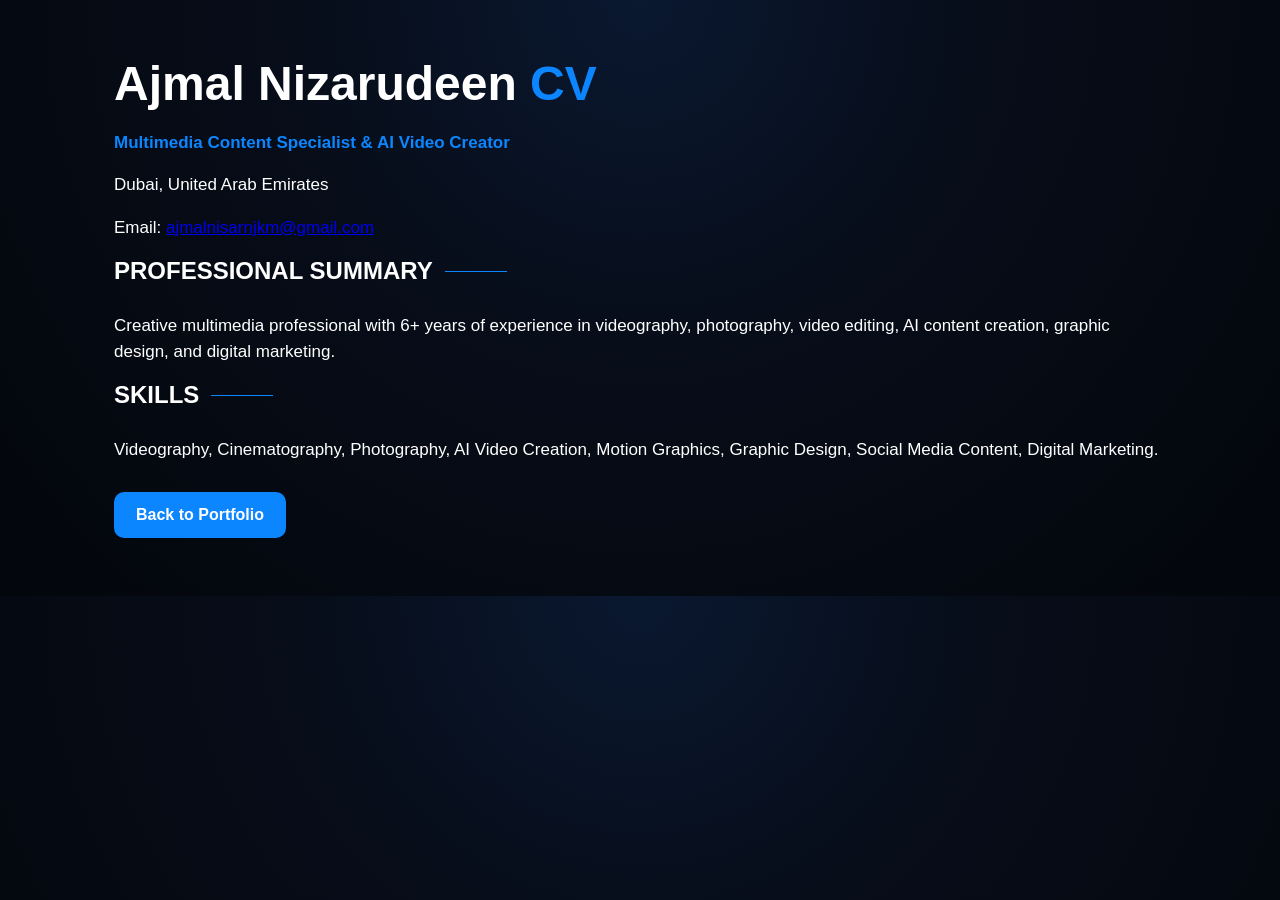
<file: cv.html>
<!DOCTYPE html><html lang="en"><head><meta charset="UTF-8"><meta name="viewport" content="width=device-width,initial-scale=1.0"><title>Ajmal Nizarudeen CV</title><link rel="stylesheet" href="style.css"></head><body><main class="section"><h1>Ajmal Nizarudeen <span>CV</span></h1><p><strong>Multimedia Content Specialist & AI Video Creator</strong></p><p>Dubai, United Arab Emirates</p><p>Email: <a href="mailto:ajmalnisarnjkm@gmail.com">ajmalnisarnjkm@gmail.com</a></p><h2>Professional Summary</h2><p>Creative multimedia professional with 6+ years of experience in videography, photography, video editing, AI content creation, graphic design, and digital marketing.</p><h2>Skills</h2><p>Videography, Cinematography, Photography, AI Video Creation, Motion Graphics, Graphic Design, Social Media Content, Digital Marketing.</p><a class="btn" href="index.html">Back to Portfolio</a></main></body></html>
</file>
<file: style.css>
:root{--bg:#070d19;--bg2:#061827;--panel:#071d31;--card:#061323;--text:#fff;--muted:#cdd6e4;--blue:#0b86ff;--line:#0e6ed0;--glow:rgba(11,134,255,.28)}
*{box-sizing:border-box}html{scroll-behavior:smooth}body{margin:0;font-family:'Poppins',Arial,sans-serif;background:radial-gradient(circle at top,#0a1830 0,#070d19 40%,#03060b 100%);color:var(--text)}img{max-width:100%}.site-header{position:sticky;top:0;z-index:1000;display:flex;align-items:center;justify-content:space-between;gap:24px;padding:24px 5%;background:rgba(7,13,25,.92);backdrop-filter:blur(14px);border-bottom:1px solid rgba(14,110,208,.25)}.brand{text-decoration:none;color:#fff;font-weight:900;font-size:28px;line-height:1}.brand small{display:block;font-size:12px;margin-top:6px;letter-spacing:.4px}.nav{display:flex;gap:24px}.nav a{color:#fff;text-decoration:none;font-weight:800;font-size:14px}.nav a:hover{color:var(--blue)}.menu-btn{display:none;background:var(--blue);color:#fff;border:0;border-radius:8px;padding:8px 12px;font-size:22px}.section{max-width:1180px;margin:0 auto;padding:58px 5%;scroll-margin-top:100px}h1{font-size:48px;line-height:1.08;margin:0 0 20px;font-weight:900}h1 span,h3 span,strong,.quote span{color:var(--blue)}h2{font-size:24px;text-transform:uppercase;margin:0 0 28px;font-weight:900;display:flex;align-items:center;gap:12px}h2:after{content:"";width:62px;height:1px;background:var(--blue);display:block}p{font-size:17px;line-height:1.5;color:var(--text)}
.hero{display:grid;grid-template-columns:430px 1fr;gap:62px;align-items:center;padding-top:70px}.hero-image img{width:100%;display:block;border:4px solid #fff;border-radius:28px;box-shadow:0 30px 80px rgba(0,0,0,.55)}.hero-text h3{font-size:20px;line-height:1.25;margin:0 0 24px}.btn,.contact-links a{display:inline-block;background:var(--blue);color:#fff;text-decoration:none;font-weight:800;border-radius:10px;padding:14px 22px;margin-top:12px;transition:.25s}.btn:hover,.contact-links a:hover{transform:translateY(-3px);box-shadow:0 12px 30px var(--glow)}
.services-grid{display:grid;grid-template-columns:repeat(4,1fr);gap:24px}.service-card{background:linear-gradient(145deg,#09203c,#071527);border:1px solid rgba(14,110,208,.18);border-radius:18px;padding:28px;min-height:250px;transition:.35s;cursor:pointer;box-shadow:0 14px 34px rgba(0,0,0,.30)}.service-card:hover{transform:translateY(-8px);border-color:var(--blue);box-shadow:0 22px 50px var(--glow);background:linear-gradient(145deg,#0d2c53,#071a31)}.service-icon{width:52px;height:52px;object-fit:contain;margin-bottom:20px}.service-card h3{font-size:24px;line-height:1.15;margin:0 0 16px;font-weight:900}.service-card p{font-size:17px;line-height:1.42;margin:0;color:#eef5ff}
.mission-section{display:grid;grid-template-columns:1fr 1.35fr;gap:34px;border:1px solid var(--line);background:rgba(6,22,37,.35);padding:34px}.mission-card,.beyond-card{background:rgba(7,29,49,.55);border-radius:16px;padding:28px}.quote{font-size:20px}.signature{font-size:28px;color:var(--blue);font-style:italic;text-align:right}.beyond-content{display:grid;grid-template-columns:280px 1fr;gap:22px}.beyond-content img{width:100%;height:220px;object-fit:cover}.beyond-content ul{margin:15px 0 0;padding-left:20px;font-weight:800}.beyond-content li{margin-bottom:10px}.facts-grid{display:grid;grid-template-columns:repeat(5,1fr);gap:24px}.fact-card{background:linear-gradient(145deg,#09203c,#082b55);border-radius:16px;padding:28px;text-align:center;box-shadow:0 18px 40px rgba(0,0,0,.28);transition:.3s}.fact-card:hover{transform:translateY(-6px);box-shadow:0 20px 45px var(--glow)}.fact-card strong{display:block;font-size:30px;color:var(--blue);margin-bottom:12px}.fact-card span{display:block;text-transform:uppercase;font-weight:900;font-size:15px}.portfolio-grid{display:grid;grid-template-columns:repeat(3,1fr);gap:28px}.portfolio-card,.cert-card,.timeline{background:linear-gradient(145deg,#071421,#082341);border:1px solid rgba(14,110,208,.22);border-radius:16px;padding:24px;box-shadow:0 18px 45px rgba(0,0,0,.25)}.portfolio-card img{height:210px;width:100%;object-fit:cover;border-radius:12px;margin-bottom:18px}.portfolio-card h3,.timeline-item h3{font-size:21px;margin:0 0 10px}.timeline-item{border-left:3px solid var(--blue);padding-left:20px;margin-bottom:26px}.timeline-item span{color:var(--blue);font-weight:900}.cert-grid{display:grid;grid-template-columns:repeat(3,1fr);gap:24px}.cert-card{text-align:center;font-weight:900;font-size:18px}.contact{text-align:center}.contact h2{justify-content:center}.contact h2:after{display:none}.contact-links{display:flex;justify-content:center;gap:14px;flex-wrap:wrap}footer{text-align:center;padding:26px;color:var(--muted);border-top:1px solid rgba(14,110,208,.2)}.reveal{opacity:0;transform:translateY(24px);transition:.7s ease}.reveal.show{opacity:1;transform:none}
@media(max-width:980px){.menu-btn{display:block}.nav{display:none;position:absolute;right:5%;top:80px;background:#071421;border:1px solid var(--line);border-radius:14px;flex-direction:column;padding:18px;width:240px}.nav.active{display:flex}.hero,.mission-section{grid-template-columns:1fr}.services-grid,.facts-grid{grid-template-columns:repeat(2,1fr)}.portfolio-grid,.cert-grid{grid-template-columns:1fr}.beyond-content{grid-template-columns:1fr}.hero{gap:36px}.hero-image{max-width:430px}.hero-text h1{font-size:40px}}
@media(max-width:560px){.site-header{padding:18px 5%}.brand{font-size:20px}.brand small{font-size:10px}.section{padding:42px 5%}.services-grid,.facts-grid{grid-template-columns:1fr}.hero-text h1{font-size:34px}p{font-size:16px}.mission-section{padding:24px}.service-card{min-height:auto}.service-card h3{font-size:22px}}
</file>
